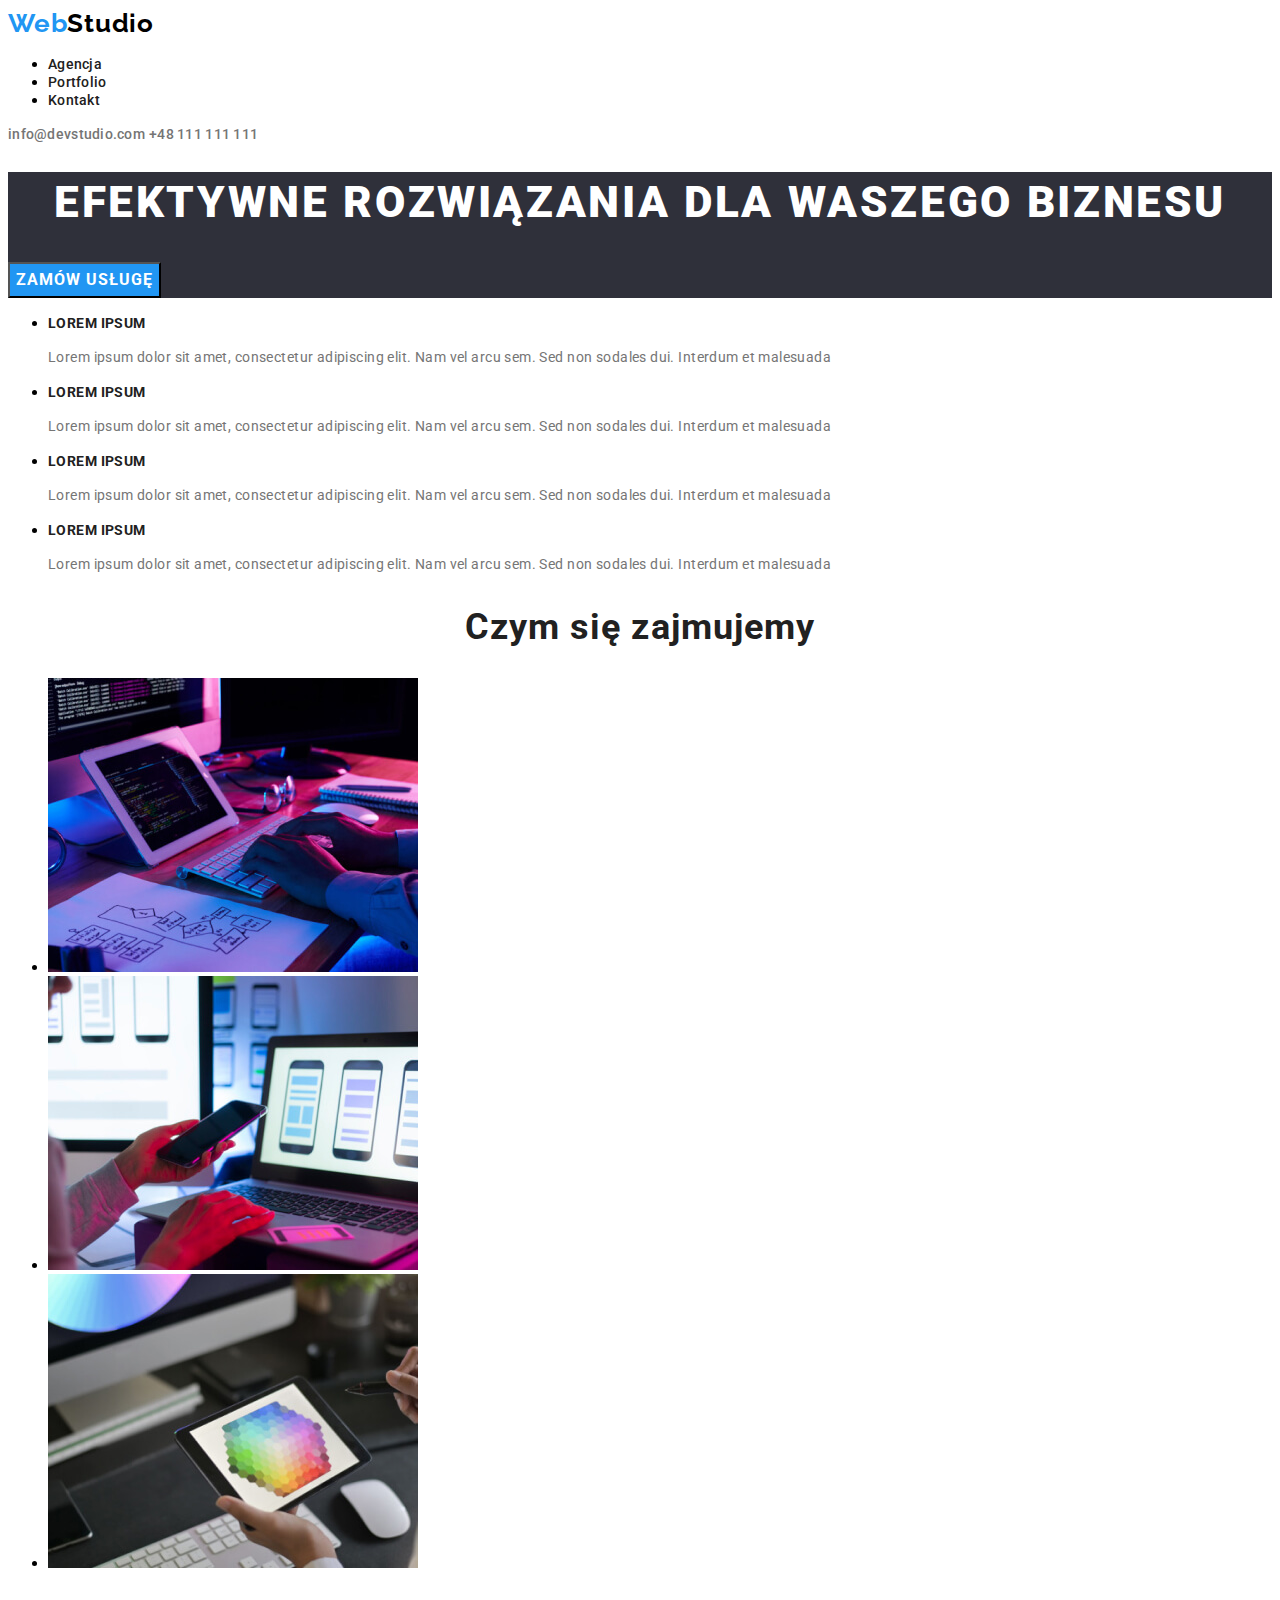
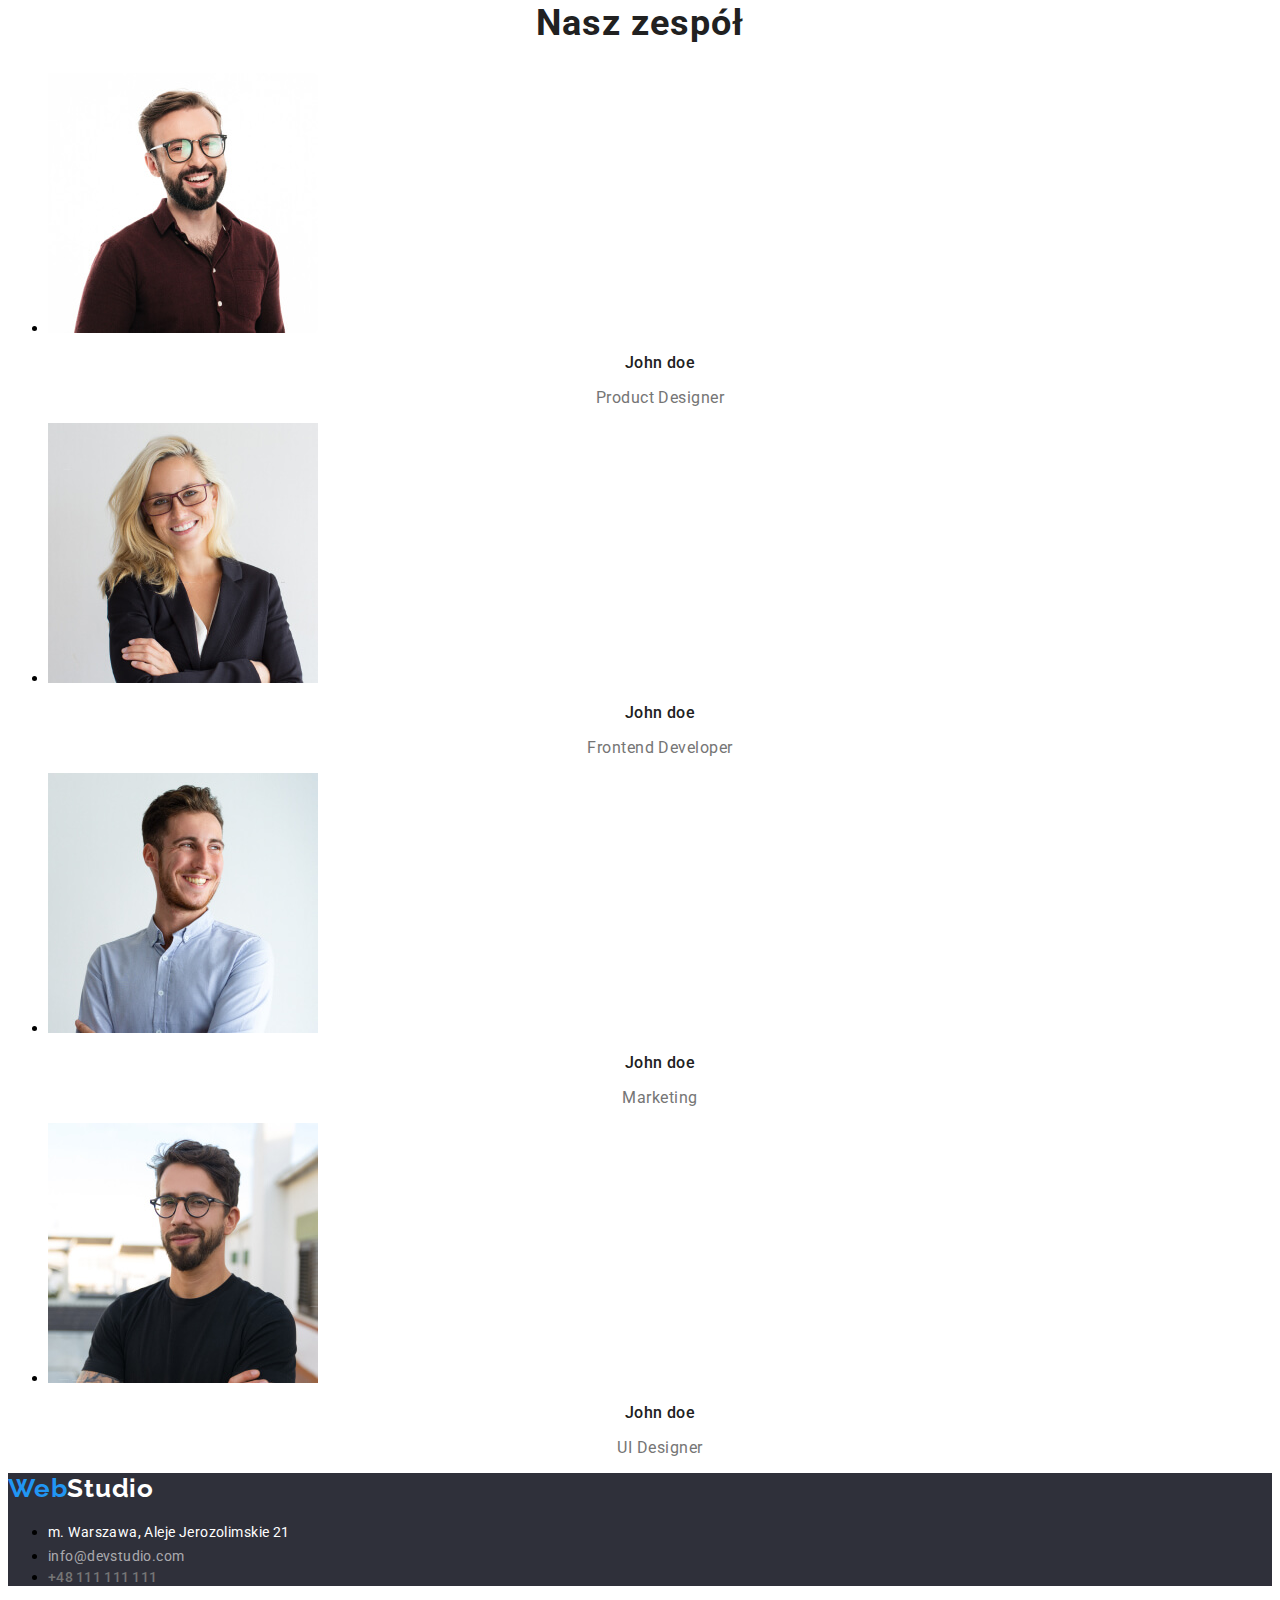
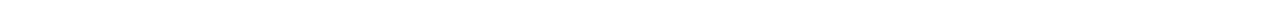
<file: index.html>
<!DOCTYPE html>
<html lang="en">
<head>
    <meta charset="UTF-8">
    <meta http-equiv="X-UA-Compatible" content="IE=edge">
    <meta name="viewport" content="width=device-width, initial-scale=1.0">
    <link rel="stylesheet" href="css/styles.css">
    <link rel="preconnect" href="https://fonts.gstatic.com">
    <link href="https://fonts.googleapis.com/css2?family=Roboto:wght@400;500;700;900&display=swap" 
    rel="stylesheet">
    <link href="https://fonts.googleapis.com/css2?family=Raleway:wght@700&display=swap" 
    rel="stylesheet">
    <title>Studio</title>
</head>
<body>

    <header class="header">
        <a class="header-logo" href="#"><span class="nazwa-klasy">Web</span><span class="nazwa-klasy-2">Studio</span></a>
    
   <nav class="navigation">
    <ul class="navigation-list">
        <li class="navigation-list-item">
            <a class="navigation-list-link" href="#">Agencja</a>
        </li>
        <li class="navigation-list-item">
            <a class="navigation-list-link" href="portfolio.html">Portfolio</a>
        </li>
        <li class="navigation-list-item">
            <a class="navigation-list-link" href="#">Kontakt</a>
        </li>
    </ul>
   </nav>
<a class="adress_email_telefon" href="mailto:info@devstudio.com">info@devstudio.com</a>
<a class="adress_email_telefon" href="tel:+48111111111">+48 111 111 111</a>
</header>

<main>
 
<section class="slogan_background">
    <div>
        <h1 class="slogan">EFEKTYWNE ROZWIĄZANIA DLA WASZEGO BIZNESU</h1>
    </div>
    <button class="modal-btn" type="button">Zamów usługę</button>
</section>

<section class="why_us">
    <div class="why_us_text">
        <ul class="why_us_list">
            <li class="why_us_list_item">
                <p class="why_us_list_name">
                    LOREM IPSUM</p>
                <p class="why_us_list_text"
                >Lorem ipsum dolor sit amet, consectetur adipiscing elit. Nam vel arcu sem. Sed non sodales dui. Interdum et malesuada</p>
            </li>
            <li class="why_us_list_item">
                <p class="why_us_list_name">
                    LOREM IPSUM</p>
                <p class="why_us_list_text"
                >Lorem ipsum dolor sit amet, consectetur adipiscing elit. Nam vel arcu sem. Sed non sodales dui. Interdum et malesuada</p>
            </li>
            <li class="why_us_list_item">
                <p class="why_us_list_name">
                    LOREM IPSUM</p>
                <p class="why_us_list_text"
                >Lorem ipsum dolor sit amet, consectetur adipiscing elit. Nam vel arcu sem. Sed non sodales dui. Interdum et malesuada</p>
            </li>
            <li class="why_us_list_item">
                <p class="why_us_list_name">
                    LOREM IPSUM</p>
                <p class="why_us_list_text"
                >Lorem ipsum dolor sit amet, consectetur adipiscing elit. Nam vel arcu sem. Sed non sodales dui. Interdum et malesuada</p>
            </li>
        </ul>
    </div>
</section>

<section class="services">
    <h2 class="secondary_header">Czym się zajmujemy</h2>
    <div class="secondary_header_images">
        <ul class="secondary_header_list">
            <li class="secondary_header_list_item">
                <img src="images/services/coding.jpg" alt="pisanie kodu" width="370" height="294"></li>
            <li class="secondary_header_list_item">
                <img src="images/services/mobility.jpg" alt="tworzenie aplikacji mobilnych" width="370" height="294"></li>
            <li class="secondary_header_list_item">
                <img src="images/services/details.jpg" alt="dbanie o detale" width="370" height="294"></li>
            </ul>
    </div>
</section>

<section class="our_team">
    <h2 class="secondary_header">Nasz zespół</h2>
    <div class="our_team_cards">
        <ul class="our_team_cards_list">
            <li class="our_team_cards_list_item">
                <img src="images/team/person1.jpg" alt="John Doe" width="270" height="260">
                    <h3 class="our_team_cards_name">
                        John doe</h3>
                    <p class="our_team_cards_skill">
                        Product Designer</p>
            </li>
            <li class="our_team_cards_list_item">
                <img src="images/team/person2.jpg" alt="John Doe" width="270" height="260">
                    <h3 class="our_team_cards_name">
                        John doe</h3>
                    <p class="our_team_cards_skill">
                        Frontend Developer</p>
            </li>
            <li class="our_team_cards_list_item">
                <img src="images/team/person3.jpg" alt="John Doe" width="270" height="260">
                    <h3 class="our_team_cards_name">
                        John doe</h3>
                    <p class="our_team_cards_skill">
                        Marketing</p>
            </li>
            <li class="our_team_cards_list_item">
                <img src="images/team/person4.jpg" alt="John Doe" width="270" height="260">
                    <h3 class="our_team_cards_name">
                        John doe</h3>
                    <p class="our_team_cards_skill">
                        UI Designer</p>
            </li>
        </ul>
    </div>
</section>
</main>

<footer class="footer_things">

    <a class="header-logo" href="#"><span class="nazwa-klasy-3">Web</span><span class="nazwa-klasy-4">Studio</span></a>

    <address>
        <ul>
            <li><a class="place" href="https://goo.gl/maps/Q3CB5K7nVuTxFvfKA" target="_blank">m. Warszawa, Aleje Jerozolimskie 21</a></li>
            <li><a class="mail" href="mailto:info@devstudio.com">info@devstudio.com</a></li>
            <li><a class="telefon" href="tel:+48111111111">+48 111 111 111</a></li>
        </ul>
    </address>

</footer>

</body>
</html>
</file>
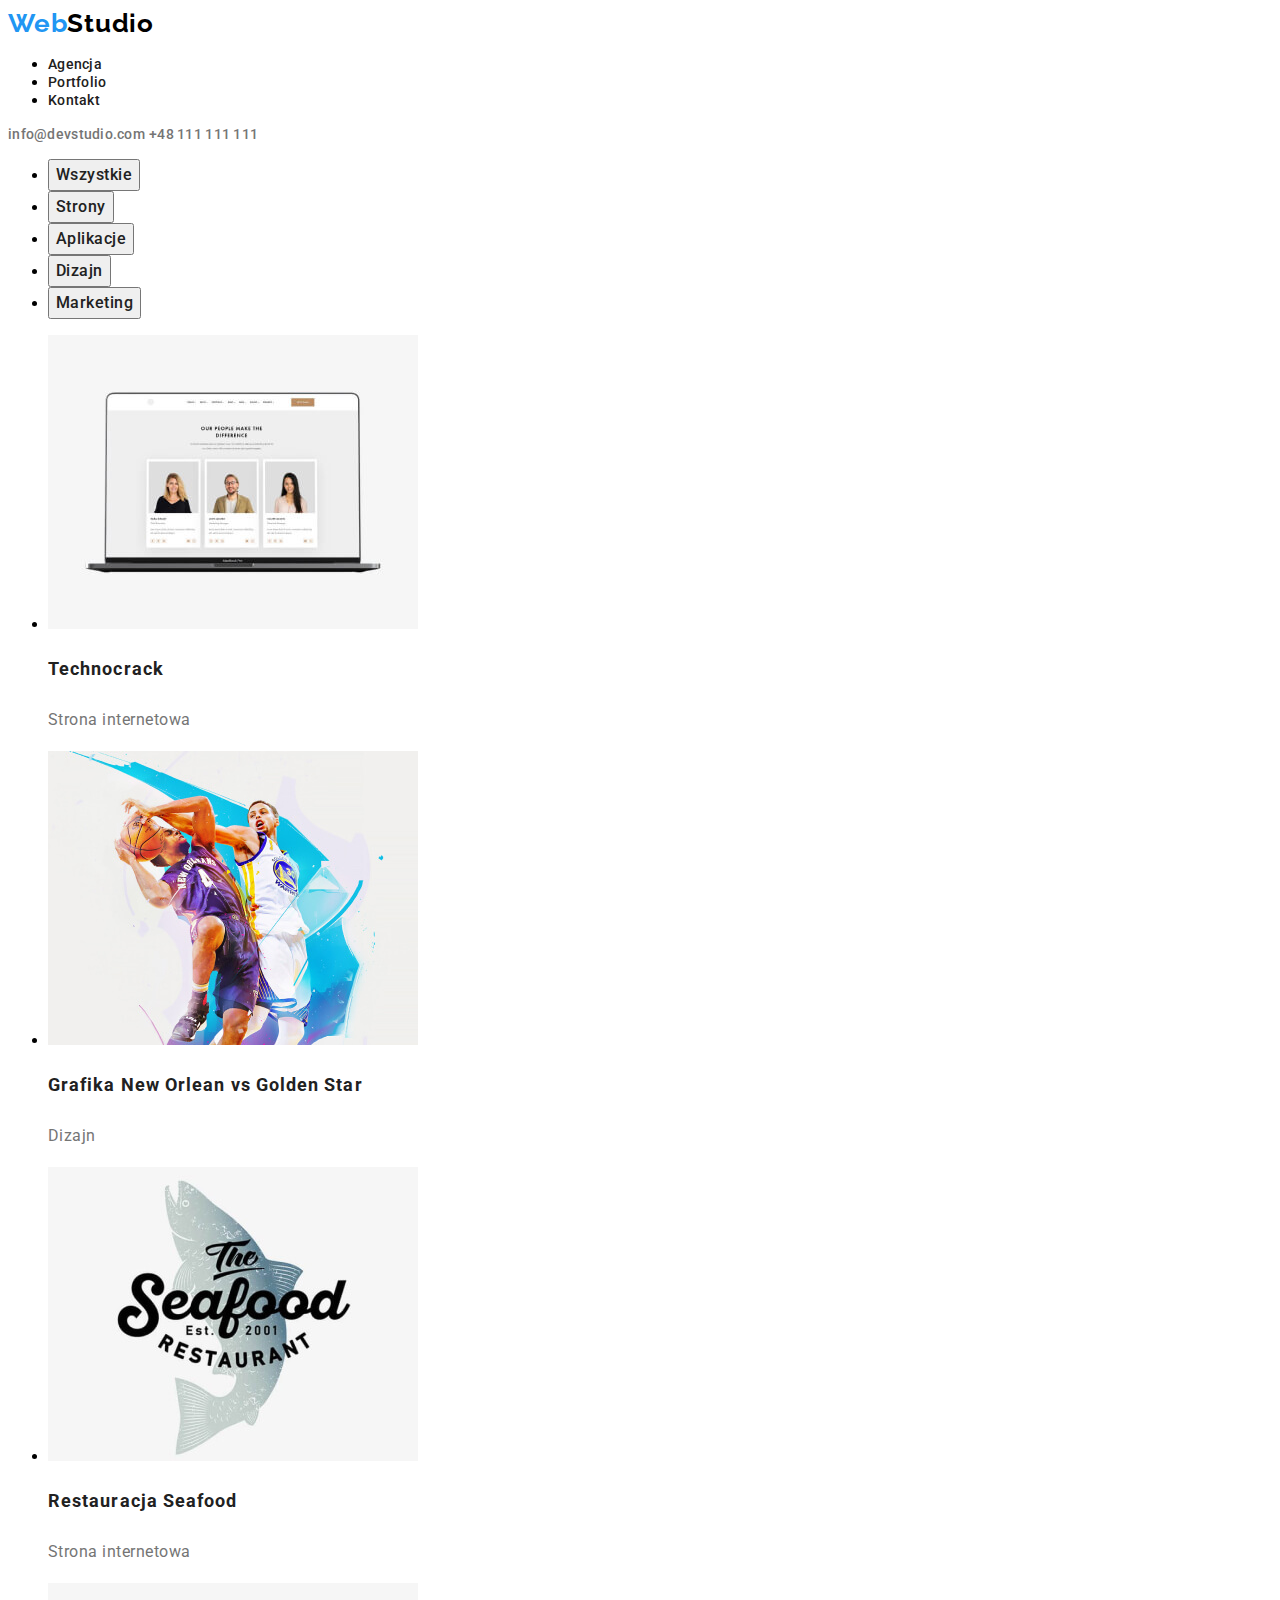
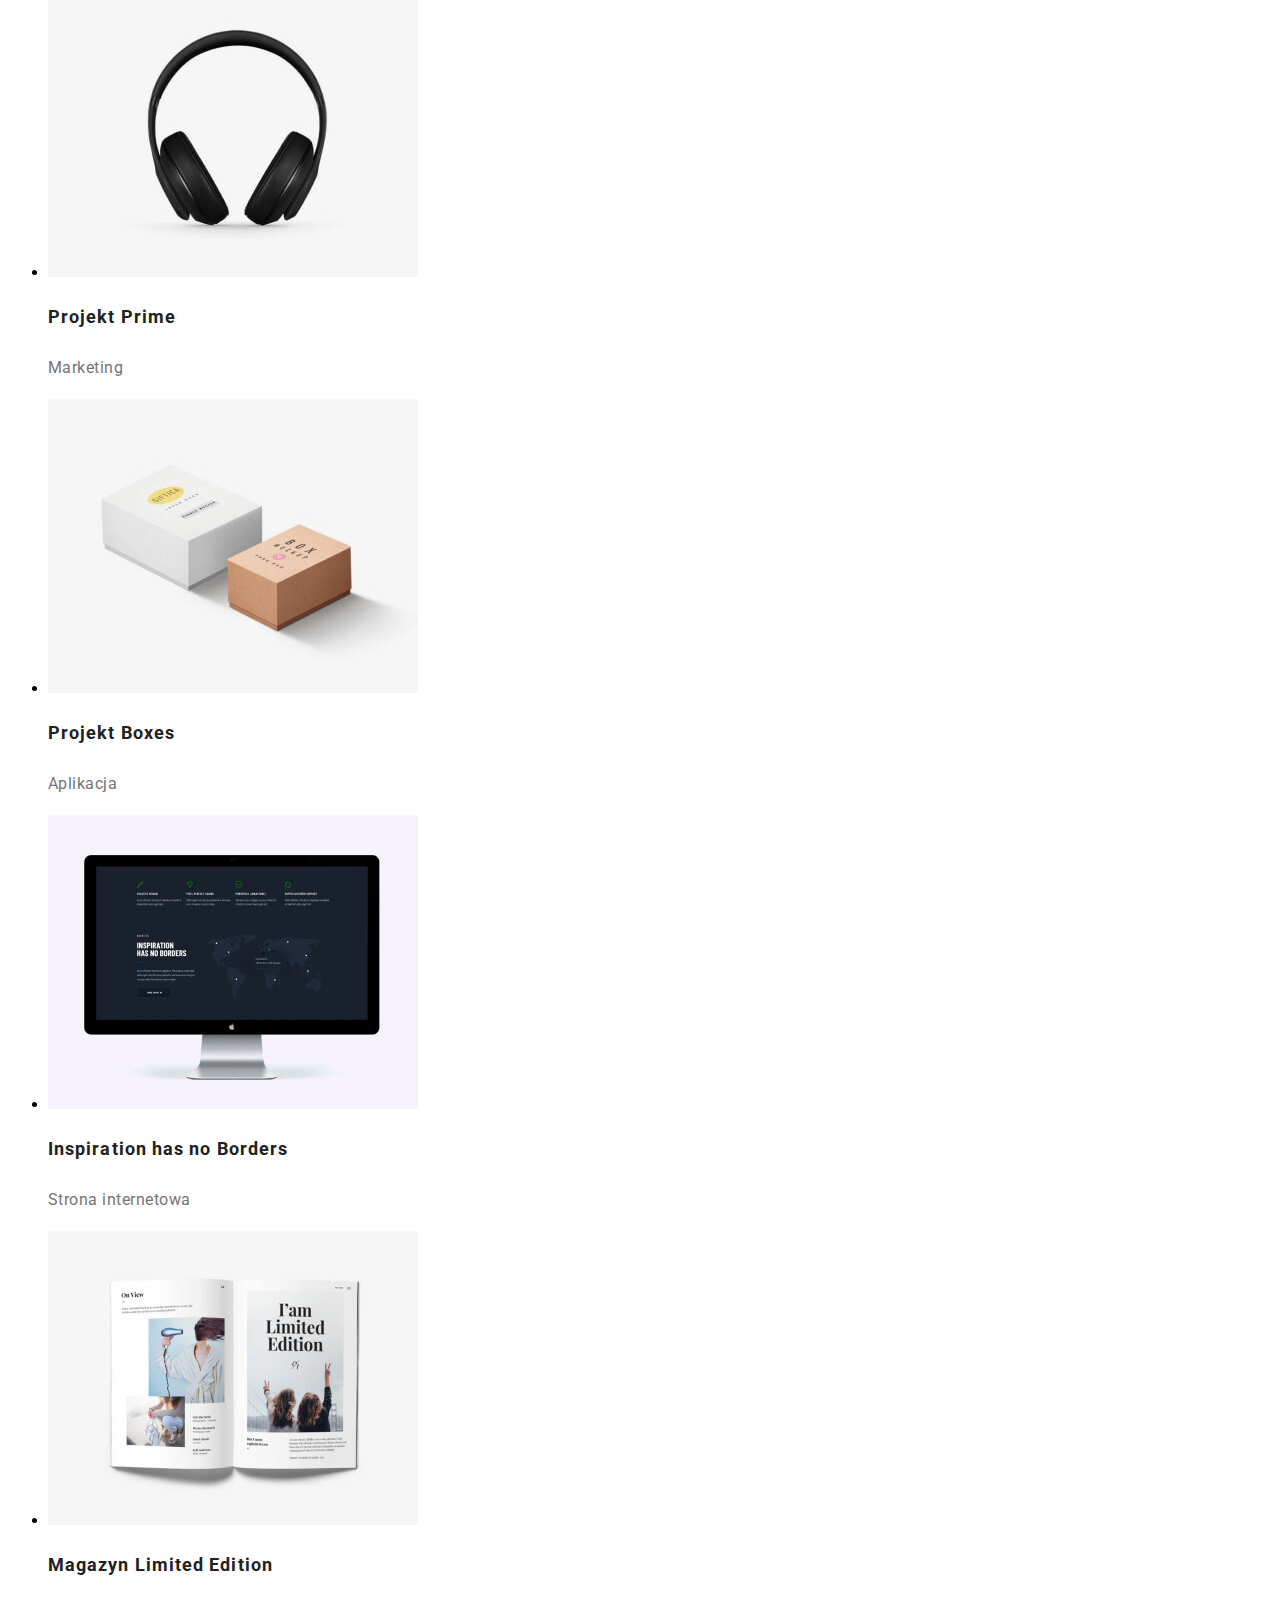
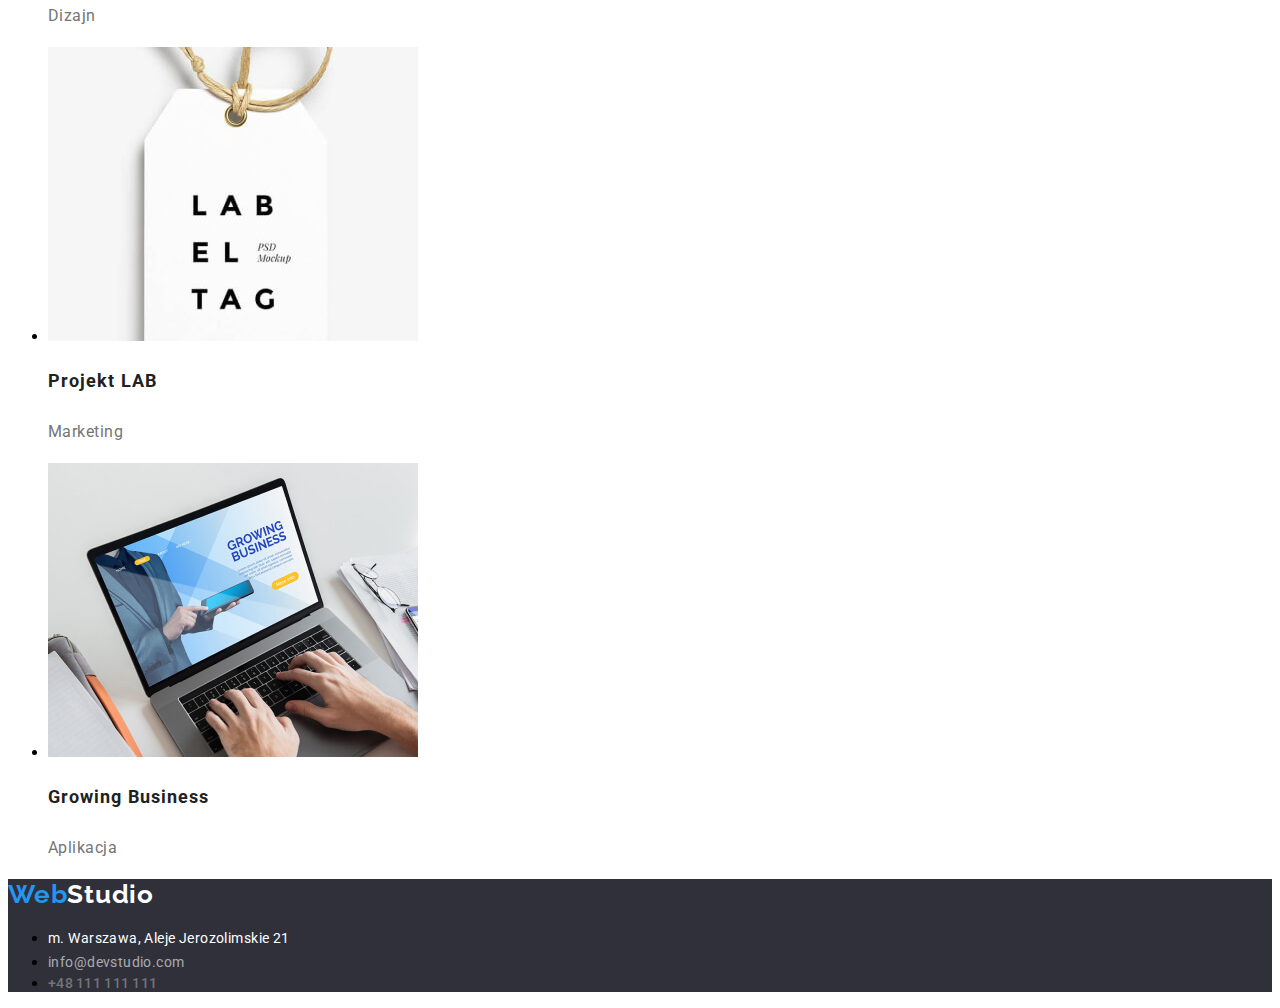
<file: portfolio.html>
<!DOCTYPE html>
<html lang="en">
<head>
    <meta charset="UTF-8">
    <meta http-equiv="X-UA-Compatible" content="IE=edge">
    <meta name="viewport" content="width=device-width, initial-scale=1.0">
    <link rel="stylesheet" href="css/styles.css">
    <link rel="preconnect" href="https://fonts.gstatic.com">
    <link href="https://fonts.googleapis.com/css2?family=Roboto:wght@400;500;700;900&display=swap" 
    rel="stylesheet">
    <link href="https://fonts.googleapis.com/css2?family=Raleway:wght@700&display=swap" 
    rel="stylesheet">
    <title>Portfolio</title>
</head>
<body>

    <header class="header">
        <a class="header-logo" href="#"><span class="nazwa-klasy">Web</span><span class="nazwa-klasy-2">Studio</span></a>
    
       <nav class="navigation">
        <ul class="navigation-list">
            <li class="navigation-list-item">
                <a class="navigation-list-link" href="#">Agencja</a>
            </li>
            <li class="navigation-list-item">
                <a class="navigation-list-link" href="#">Portfolio</a>
            </li>
            <li class="navigation-list-item">
                <a class="navigation-list-link" href="#">Kontakt</a>
            </li>
        </ul>
       </nav>
       <a class="adress_email_telefon" href="mailto:info@devstudio.com">info@devstudio.com</a>
       <a class="adress_email_telefon" href="tel:+48111111111">+48 111 111 111</a>
    </header>
    
    <main>
<section class="options">
    <div class="options_names">
        <ul class="options_list">
                    <li class="options_list_name">
                        <button class="option_list_name_link" type="button">Wszystkie</button>
                    </li>
                    <li class="options_list_name">
                        <button class="option_list_name_link" type="button">Strony</button>
                    </li>
                    <li class="options_list_name">
                        <button class="option_list_name_link" type="button">Aplikacje</button>
                    </li>
                    <li class="options_list_name">
                        <button class="option_list_name_link" type="button">Dizajn</button>
                    </li>
                    <li class="options_list_name">
                        <button class="option_list_name_link" type="button">Marketing</button>
                    </li>
                    </ul>
    </div>
</section>

<section class="options_images">
<div class="options_images">
    <ul class="options_images_list">
        <li class="options_images_list_item">
            <img src="images/portfolio/website_1.jpg" alt="website" width="370" height="294">
            <h3 class="options_images_project">
                Technocrack</h3>
            <p class="options_images_name">
                Strona internetowa</p>
            </li>
        <li class="options_images_list_item">
            <img src="images/portfolio/designe_1.jpg" alt="design" width="370" height="294">
            <h3 class="options_images_project">
                Grafika New Orlean vs Golden Star</h3>
            <p class="options_images_name">
                Dizajn</p>
            </li>
        <li class="options_images_list_item">
            <img src="images/portfolio/aplication_1.jpg" alt="aplication" width="370" height="294">
            <h3 class="options_images_project">
                Restauracja Seafood</h3>
            <p class="options_images_name">
                Strona internetowa</p>
            </li>
        <li class="options_images_list_item">
            <img src="images/portfolio/marketing_1.jpg" alt="marketing" width="370" height="294">
            <h3 class="options_images_project">
                Projekt Prime</h3>
            <p class="options_images_name">
                Marketing</p>
            </li>
        <li class="options_images_list_item">
            <img src="images/portfolio/aplication_2.jpg" alt="aplication" width="370" height="294">
            <h3 class="options_images_project">
                Projekt Boxes</h3>
            <p class="options_images_name">
                Aplikacja</p>
            </li>
        <li class="options_images_list_item">
            <img src="images/portfolio/website_2.jpg" alt="website" width="370" height="294">
            <h3 class="options_images_project">
                Inspiration has no Borders</h3>
            <p class="options_images_name">
                Strona internetowa</p>
            </li>
        <li class="options_images_list_item">
            <img src="images/portfolio/designe_2.jpg" alt="design" width="370" height="294">
            <h3 class="options_images_project">
                Magazyn Limited Edition</h3>
            <p class="options_images_name">
                Dizajn</p>
            </li>
        <li class="options_images_list_item">
            <img src="images/portfolio/marketing_2.jpg" alt="marketing" width="370" height="294">
            <h3 class="options_images_project">
                Projekt LAB</h3>
            <p class="options_images_name">
                Marketing</p>
            </li>
        <li class="options_images_list_item">
            <img src="images/portfolio/aplication_3.jpg" alt="aplication" width="370" height="294">
            <h3 class="options_images_project">
                Growing Business</h3>
            <p class="options_images_name">
                Aplikacja</p>
            </li>
        </ul>
</div>

</section>

    </main>

    <footer class="footer_things">

        <a class="header-logo" href="#"><span class="nazwa-klasy-3">Web</span><span class="nazwa-klasy-4">Studio</span></a>

        <address>
            <ul>
                <li><a class="place" href="https://goo.gl/maps/Q3CB5K7nVuTxFvfKA" target="_blank">m. Warszawa, Aleje Jerozolimskie 21</a></li>
                <li><a class="mail" href="mailto:info@devstudio.com">info@devstudio.com</a></li>
                <li><a class="telefon" href="tel:+48111111111">+48 111 111 111</a></li>
            </ul>
        </address>
    
    </footer>
</body>
</html>
</file>
<file: css/styles.css>
:root {
    --main-font: font-family "Roboto", sans-serif;
}

/* --- header --- */

.header-logo {
text-decoration: none;
font-family: "Raleway";
font-style: normal;
font-weight: bold;
font-size: 26px;
line-height: 31px;
letter-spacing: 0.03em;    
color: #2196F3; 
}
.nazwa-klasy-2 {
color: black;
}

.slogan_background {
background-color:#2F303A;
}

.slogan {
font-family: "Roboto";
font-style: normal;
font-weight: 900;
font-size: 44px;
line-height: 60px;
/* or 136% */  
text-align: center;
letter-spacing: 0.06em;
text-transform: uppercase;
color: #FFFFFF;
}

.navigation-list-link {
text-decoration: none;    
font-family: "Roboto";
font-style: normal;
font-weight: 500;
font-size: 14px;
line-height: 16px;
letter-spacing: 0.02em;
color: #212121;
cursor: pointer;
}
.navigation-list-link:hover {
color: #2196F3;    
}
.navigation-list-link:focus {
color: #2196F3;
}

.adress_email_telefon {
text-decoration: none;
font-family: "Roboto";
font-style: normal;
font-weight: 500;
font-size: 14px;
line-height: 16px;
letter-spacing: 0.02em;
color: #757575;
}  
.adress_email_telefon:hover{
color: #2196F3;
}
.adress_email_telefon:focus{
color: #2196F3;
}
.adress_email_telefon:active{
text-decoration: underline;    
}

.modal-btn {
font-family: "Roboto";
font-style: normal;
font-weight: bold;
font-size: 16px;
line-height: 30px;
/* identical to box height, or 187% */  
display: flex;
align-items: center;
text-align: center;
letter-spacing: 0.06em;
text-transform: uppercase;
background-color: #2196F3;   
color: #ffffff;
cursor: pointer;
}

.why_us_list_name {
font-family: "Roboto";
font-style: normal;
font-weight: bold;
font-size: 14px;
line-height: 16px;
letter-spacing: 0.03em;
text-transform: uppercase;
color: #212121;
}

.why_us_list_text {
font-family: "Roboto";
font-style: normal;
font-weight: normal;
font-size: 14px;
line-height: 24px;
/* or 171% */
letter-spacing: 0.03em;
color: #757575;
}

.secondary_header {
font-family: "Roboto";
font-style: normal;
font-weight: bold;
font-size: 36px;
line-height: 42px;
text-align: center;
letter-spacing: 0.03em;
color: #212121;
}

.our_team_cards_name {
font-family: "Roboto";
font-style: normal;
font-weight: 500;
font-size: 16px;
line-height: 19px;
/* identical to box height */
text-align: center;
letter-spacing: 0.03em;
color: #212121;
}

.our_team_cards_skill {
font-family: "Roboto";
font-style: normal;
font-weight: normal;
font-size: 16px;
line-height: 19px;
/* identical to box height */
text-align: center;
letter-spacing: 0.03em;
color: #757575;
}

.footer_things {
background-color: #2F303A;
}

.place {
text-decoration: none;
font-family: "Roboto";
font-style: normal;
font-weight: normal;
font-size: 14px;
line-height: 24px;
/* or 171% */
letter-spacing: 0.03em;
color: #FFFFFF;
} 
.place:active {
text-decoration: underline;   
}

.mail {
text-decoration: none;
font-family: "Roboto";
font-style: normal;
font-weight: normal;
font-size: 14px;
line-height: 24px;
/* or 171% */
letter-spacing: 0.03em;
color: rgba(255, 255, 255, 0.6);   
}
.mail:active {
text-decoration: underline;    
}

.telefon {
text-decoration: none;
font-family: "Roboto";
font-style: normal;
font-weight: 500;
font-size: 14px;
line-height: 16px;
letter-spacing: 0.02em;
color: #757575;
}
.telefon:active {
text-decoration: underline;     
}

/* --- PORTFOLIO --- */

.option_list_name_link {
text-decoration: none;
font-family: "Roboto";
font-style: normal;
font-weight: 500;
font-size: 16px;
line-height: 26px;
/* identical to box height, or 162% */
text-align: center;
letter-spacing: 0.03em;
color: #212121;
cursor: pointer;
}
.option_list_name_link:hover {
background-color: #2196F3;
} 
.option_list_name_link:focus {
color: #2196F3;
}

.options_images_project {
font-family: "Roboto";
font-style: normal;
font-weight: bold;
font-size: 18px;
line-height: 36px;
/* identical to box height, or 200% */
letter-spacing: 0.06em;
color: #212121;   
}

.options_images_name {
font-family: "Roboto";
font-style: normal;
font-weight: normal;
font-size: 16px;
line-height: 30px;
/* identical to box height, or 187% */
letter-spacing: 0.03em;
color: #757575;
}

.nazwa-klasy-4 {
color:#FFFFFF;
}
</file>
